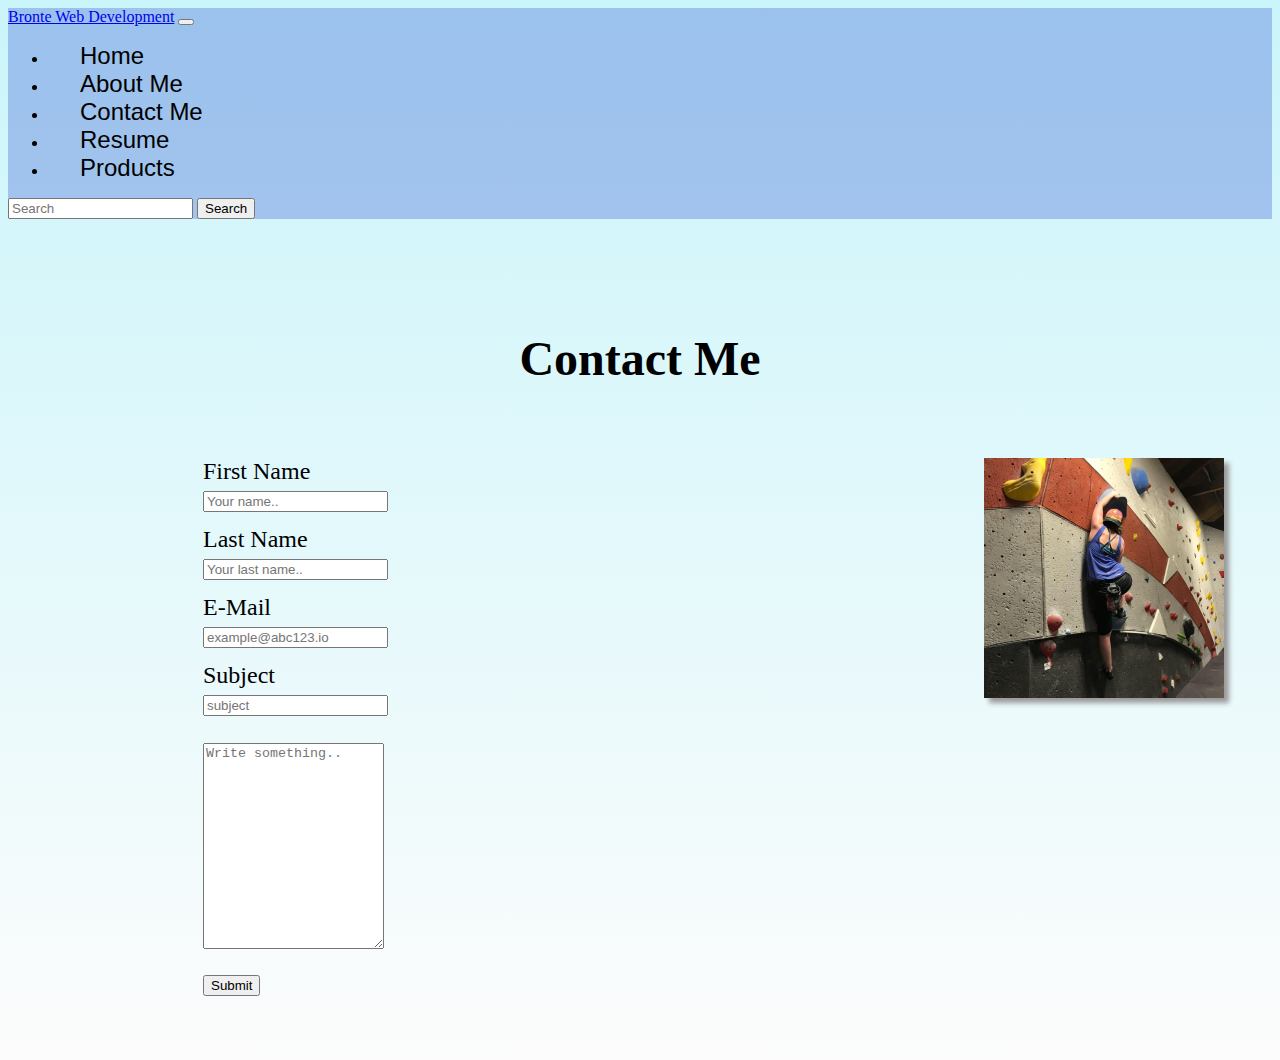
<file: contact-me.html>
<!DOCTYPE html>
<html lang="en">
<head>
    <meta charset="UTF-8">
    <meta name="viewport" content="width=device-width, initial-scale=1.0">
    <title>My Portfolio</title>
    <link rel="stylesheet" type="text/css" href="css/mywebsite.css">
    <link rel="stylesheet" type="text/css" href="css/form.css">
    <!-- link bootstrap css here -->
    <link href="https://cdn.jsdelivr.net/npm/bootstrap@5.2.3/dist/css/bootstrap.min.css" rel="stylesheet" integrity="sha384-rbsA2VBKQhggwzxH7pPCaAqO46MgnOM80zW1RWuH61DGLwZJEdK2Kadq2F9CUG65" crossorigin="anonymous">  
  <!-- add js scriptlinks -->
    <script src="https://cdn.jsdelivr.net/npm/bootstrap@5.2.3/dist/js/bootstrap.bundle.min.js" integrity="sha384-kenU1KFdBIe4zVF0s0G1M5b4hcpxyD9F7jL+jjXkk+Q2h455rYXK/7HAuoJl+0I4" crossorigin="anonymous"></script>  
   <!-- <script src="https://cdnjs.cloudflare.com/ajax/libs/twitter-bootstrap/3.3.7/js/bootstrap.min.js"></script> -->

</head>
<body class="background" :not>
    <nav class="navbar navbar-expand-lg" style="background-color: rgba(10, 42, 199, 0.251);">
        <div class="container-fluid" >
          <a class="navbar-brand" href="#">Bronte Web Development</a>
          <button class="navbar-toggler" type="button" data-bs-toggle="collapse" data-bs-target="#navbarSupportedContent" aria-controls="navbarSupportedContent" aria-expanded="false" aria-label="Toggle navigation">
            <span class="navbar-toggler-icon"></span>
          </button>
          <div class="collapse navbar-collapse" id="navbarSupportedContent">
            <ul class="navbar-nav me-auto mb-2 mb-lg-0">
                <li class="nav-item">
                    <a class="nav-link" href="index.html">Home</a>
                </li>
                <li class="nav-item">
                    <a class="nav-link"  href="about-me.html">About Me</a>
                </li>
                <li class="nav-item">
                    <a class="nav-link active" aria-current="page" href="contact-me.html">Contact Me</a>
                </li>
                <li class="nav-item">
                    <a class="nav-link" href="resume.html">Resume</a>
                </li>
                <li class="nav-item">
                    <a class="nav-link" href="products.html">Products</a>
                </li>
            </ul>
            <form class="d-flex" role="search">
              <input class="form-control me-2" type="search" placeholder="Search" aria-label="Search">
              <button class="btn btn-outline-dark" type="submit">Search</button>
            </form>
          </div>
        </div>
    </nav>
    <div class="wrapper">
        <div class="grid-container">
            <header class="grid-item header">
                <h1>Contact Me</h1>         
            </header>
            <main class="grid-item main">
                <!--create contact form-->
                <form name="MySiteform" action="/">
                    <div class="input-control">
                        <label for="fname">First Name</label>
                        <br>
                        <input type="text" id="fname" name="firstname" placeholder="Your name..">
                        <div class="error"></div>
                    </div>
                    <div class="input-control">
                        <label for="lname">Last Name</label>
                        <br>
                        <input type="text" id="lname" name="lastname" placeholder="Your last name..">
                        <div class="error"></div>
                    </div>
                    <div class="input-control">
                        <label for="email">E-Mail</label>
                        <br>
                        <input type="email" id="email" name="email" placeholder="example@abc123.io">
                        <div class="error"></div>
                    </div>
                    <div class="input-control">
                        <label for="subject">Subject</label>
                        <br>
                        <input type="text" id="subject" name="subject" placeholder="subject">
                        <br><br>
                        <textarea id="subject2" name="subject2" placeholder="Write something.."></textarea>
                        <div class="error"></div>
                    </div>

                <button type="submit" id="my-submit">Submit</button>

               </form>
            </main>
            <aside class="aside-two grid-item">
                <img src="media/Climb.JPG" alt="wearing ball cap, blue tank, and ___ pants on indoor rock wall">
            </aside>
            <footer class="grid-item footer">
                <!-- copyright data here-->
            </footer>
        </div>
    </div>
    <script type="text/javascript" src="./javascript/form.js"></script>
</body>
</html>
</file>
<file: css/mywebsite.css>
.background:not(.nav-link) {
  background: #caf5fa;
  background: linear-gradient(to bottom, #caf5fa, #fcfcfc);
}

.sign-up {
  font-family: "Franklin Gothic Medium", "Arial Narrow", "Arial", "sans-serif";
}

.nav-link {
  font-size: 1.5rem;
  font-family: "Franklin Gothic Medium", "Arial Narrow", "Arial", "sans-serif";
  padding: 1rem;
  margin: 1rem;
  color: black;
  text-decoration: none;
}
.nav-link:active {
  text-decoration-line: underline;
}
.nav-link:hover {
  background-color: rgba(181, 183, 172, 0.377);
}

img {
  float: right;
  box-shadow: 5px 5px 5px #999;
  max-width: 10em;
}

.fade-in {
  animation: fadeIn ease 15s;
  -webkit-animation: fadeIn ease 15s;
  -moz-animation: fadeIn ease 15s;
  -o-animation: fadeIn ease 15s;
  -ms-animation: fadeIn ease 15s;
}

@keyframes fadeIn {
  0% {
    opacity: 0;
  }
  100% {
    opacity: 1;
  }
}
.header {
  text-align: center;
  grid-area: header;
}

.main {
  grid-area: main;
}

.para {
  text-indent: 3em;
  text-align: justify;
}

.aside-two {
  grid-area: aside-two;
}

.footer {
  grid-area: footer;
}

.wrapper {
  width: min(100% - 2rem, 1200px);
  margin-inline: auto;
}

.grid-container {
  display: grid;
  grid-template-areas: "header header header header header" "aside-one main main main aside-two" "footer footer footer footer footer";
  min-height: 80vh;
  margin-top: 4rem;
  gap: 0.5rem;
}

.grid-item {
  font-size: 1.5rem;
  padding: 1rem;
  font-family: Georgia, "Times New Roman", Times, serif;
}

@media (prefers-reduced-motion: reduce) {
  .fade-in {
    animation: none;
  }
}
@media (max-width: 650px) {
  .grid-container {
    display: grid;
    grid-template-areas: "header" "aside-two" "main" "main" "main" "footer";
  }
}/*# sourceMappingURL=mywebsite.css.map */
</file>
<file: css/form.css>
textarea {
    min-height: 200px;
    max-height: 400px;
  }
  
  input[type=submit] {
    background-color: #caf5fa;
    color: #010101;
    border: none;
    border-radius: 4px;
    cursor: pointer;
  }
  
  input[type=submit]:hover {
    background-color: rgba(177, 243, 250, 0.8862745098);
  }
  
  .input-control.success input {
    border-color: rgb(5, 198, 14);
  }
  
  .input-control.error {
    border-color: rgb(252, 14, 14);
  }
  
  .input-control .error {
    color: rgb(252, 14, 14);
    font-size: 10px;
    height: 14px;
  }
</file>
